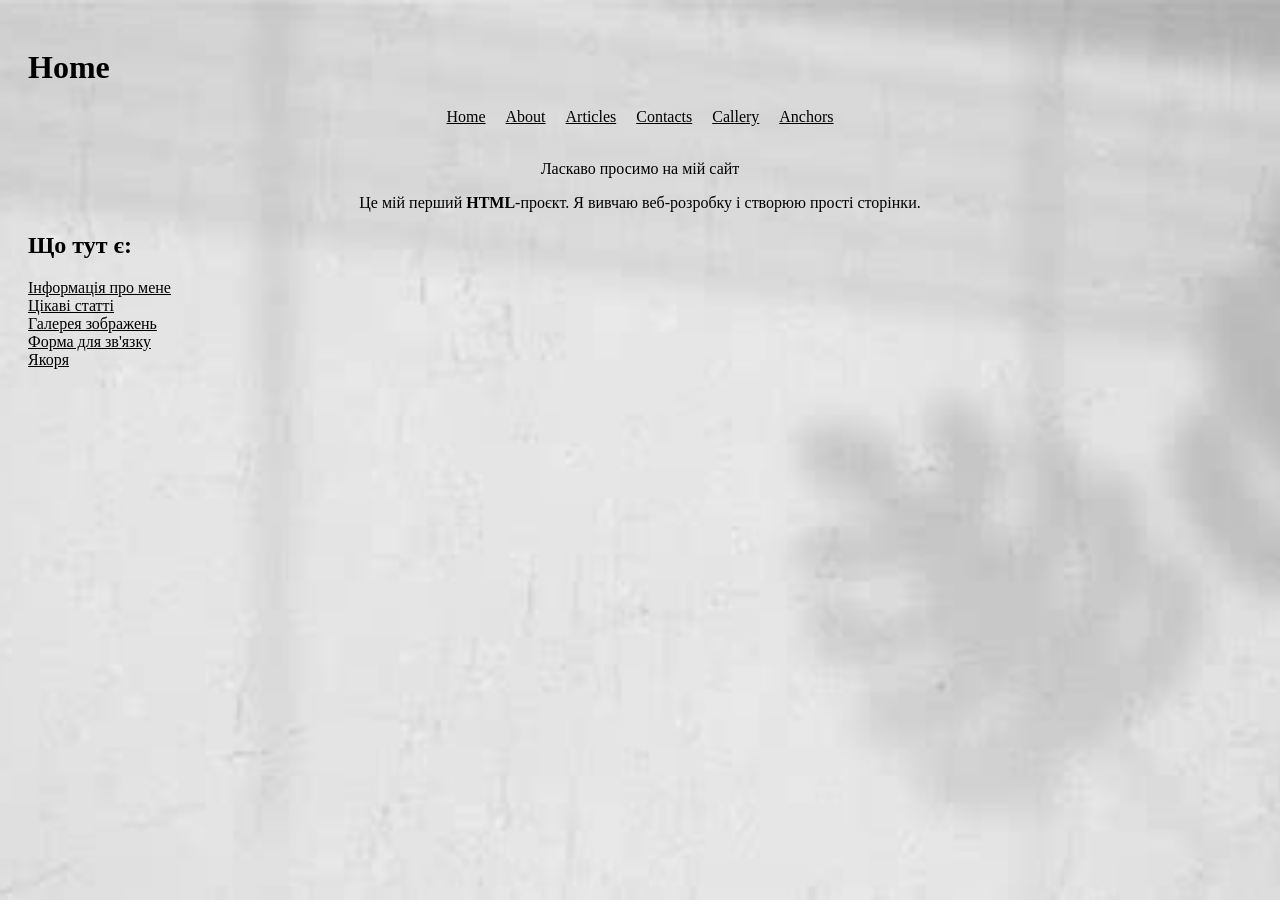
<file: FullStack-home-work-3/index.html>
<!DOCTYPE html>
<html lang="en">

<head>
  <meta charset="UTF-8">
  <meta name="viewport" content="width=device-width, initial-scale=1.0">
  <title>Home</title>

<link rel="stylesheet" href="./style.css">

</head>

<body>
  <h1>Home</h1>
<div class="container">
  <ul>
  <li><a href="./index.html" title="Home">Home</a></li>
  <li><a href="./pages/about.html" title="About">About</a></li>
  <li><a href="./pages/articles.html" title="Articles">Articles</a></li>
  <li><a href="./pages/contacts.html" title="Contacts">Contacts</a></li>
  <li><a href="./pages/gallery.html" title="Callery">Callery</a></li>
  <li><a href="./pages/anchors.html" title="Anchors">Anchors</a></li>
  </ul>
 
  <br>
 
  <p>Ласкаво просимо на мій сайт</p>
  
<p>Це мій перший <strong>HTML</strong>-проєкт. Я вивчаю веб-розробку і створюю прості сторінки.</p>


<h2>Що тут є:</h2>
<ol> 
  <li><a href="file:///E:/Lens/FullStack-home-work-3/pages/about.html">Інформація про мене</a></li>
  <li><a href="file:///E:/Lens/FullStack-home-work-3/pages/articles.html">Цікаві статті</a></li>
  <li><a href="file:///E:/Lens/FullStack-home-work-3/pages/gallery.html">Галерея зображень</a></li>
  <li><a href="file:///E:/Lens/FullStack-home-work-3/pages/contacts.html">Форма для зв'язку</a></li>
  <li><a href="file:///E:/Lens/FullStack-home-work-3/pages/anchors.html">Якоря</a></li>
</ol>
</div>

</body>

</html>
</file>
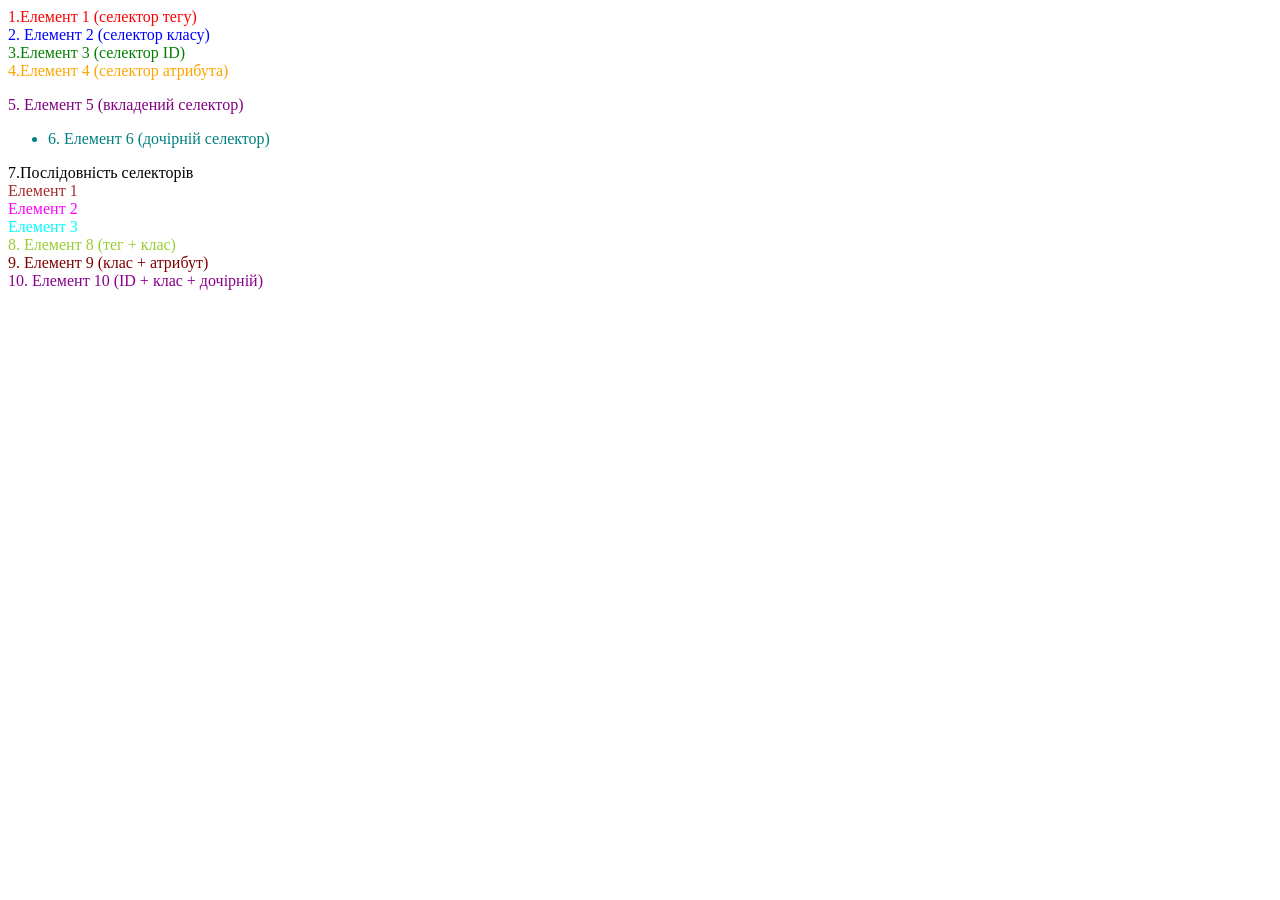
<file: home-work-4/index2.html>
<!DOCTYPE html>
<html lang="uk">
<head>
    <meta charset="UTF-8">
    <title>Селектори CSS</title>
    <link rel="stylesheet" href="./index2.css">
</head>
<body>
<section class="container">
    <!-- 1. Тег -->
    <span>1.Елемент 1 (селектор тегу)</span>

    <!-- 2. Клас -->
    <div class="box-class">2. Елемент 2 (селектор класу)</div>

    <!-- 3. ID -->
    <div id="unique-id">3.Елемент 3 (селектор ID)</div>

    <!-- 4. Атрибут -->
    <div data-type="special">4.Елемент 4 (селектор атрибута)</div>

    <!-- 5. Вкладений (нащадок) -->
    <div class="nested-wrapper">
        <p>5. Елемент 5 (вкладений селектор)</p>
    </div>

    <!-- 6. Дочірній -->
    <ul class="parent-list">
        <li>6. Елемент 6 (дочірній селектор)</li>
    </ul>

    <!-- 7. Послідовність (сусідній) -->
    <div class="trigger">7.Послідовність селекторів</div>
    <div class="follower">Елемент 1</div>
    <div class="element2"> Елемент 2</div>
    <div class="element3"> Елемент 3</div>


    <!-- 8. Комбінація: Тег + Клас -->
    <div class="item highlight">8. Елемент 8 (тег + клас)</div>

    <!-- 9. Комбінація: Клас + Атрибут -->
    <div class="status" data-active="true">9. Елемент 9 (клас + атрибут)</div>

    <!-- 10. Складна комбінація: ID + Клас + Дочірній -->
    <div id="main-nav">
        <div class="link">10. Елемент 10 (ID + клас + дочірній)</div>
    </div>
</section>


</body>
</html>
</file>
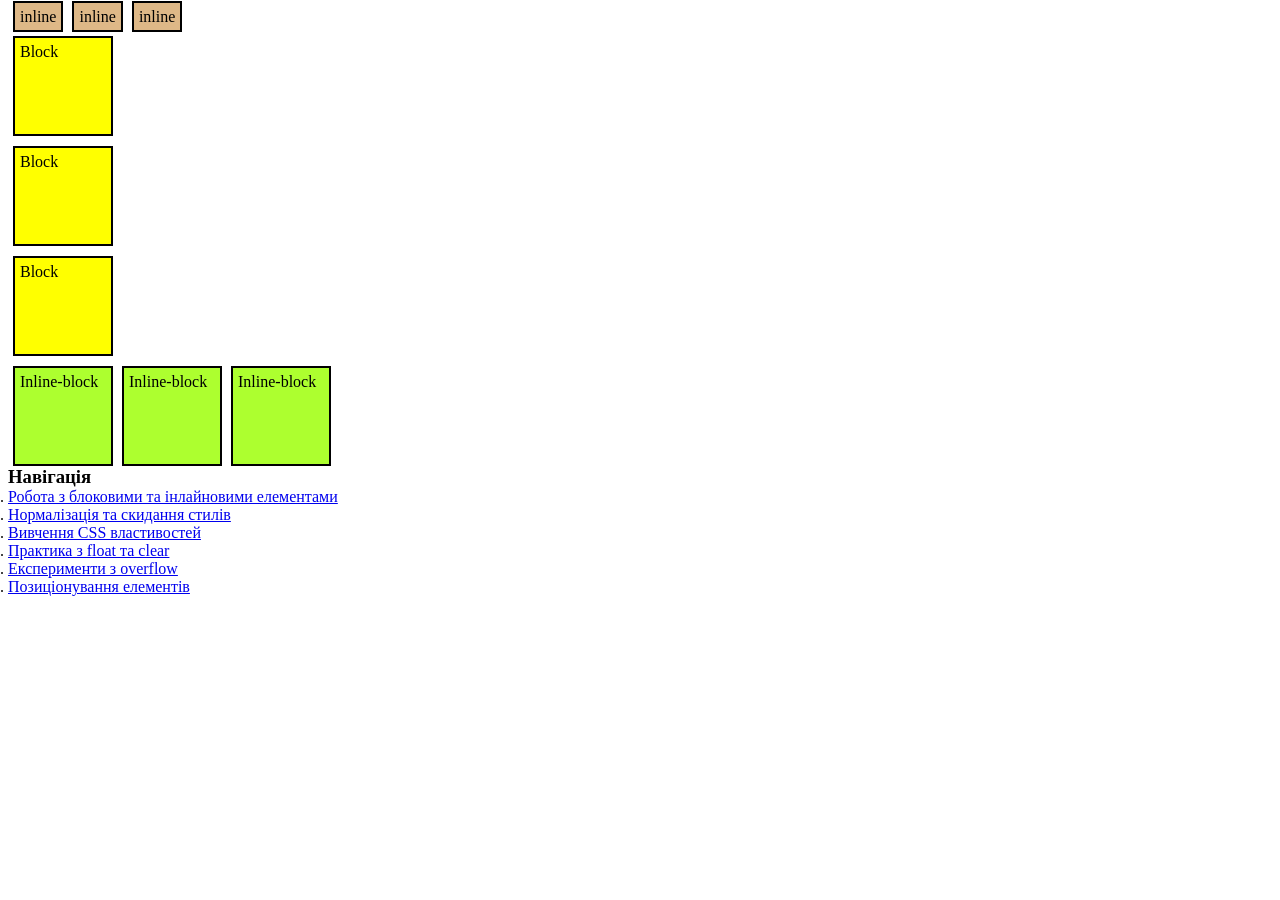
<file: home-work-7/indexH2.html>
<!DOCTYPE html>
<html lang="en">
<head>
    <meta charset="UTF-8">
    <meta name="viewport" content="width=device-width, initial-scale=1.0">
    <title>Document</title>
    <link rel="stylesheet" href="./Styles/stylesH2.css">
</head>
<body>
    
    <div class="Block Block-1">inline</div>
    <div class="Block Block-2">inline</div>
    <div class="Block Block-3">inline</div>
   
    <div class="Block Block-4">Block</div>
    <div class="Block Block-5">Block</div>
    <div class="Block Block-6">Block</div>
   
    <div class="Block Block-7">Inline-block</div>
    <div class="Block Block-8">Inline-block</div>
    <div class="Block Block-9">Inline-block</div>
    
        <h3>Навігація</h3>
        <ol>
            <li><a href="file:///C:/Users/lens2/OneDrive/%D0%A0%D0%B0%D0%B1%D0%BE%D1%87%D0%B8%D0%B9%20%D1%81%D1%82%D0%BE%D0%BB/home-work-7.1/index.html">Робота з блоковими та інлайновими елементами</a></li>
            <li><a href="file:///C:/Users/lens2/OneDrive/%D0%A0%D0%B0%D0%B1%D0%BE%D1%87%D0%B8%D0%B9%20%D1%81%D1%82%D0%BE%D0%BB/home-work-7.1/indexH5.html">Нормалізація та скидання стилів</a></li>
            <li><a href="file:///C:/Users/lens2/OneDrive/%D0%A0%D0%B0%D0%B1%D0%BE%D1%87%D0%B8%D0%B9%20%D1%81%D1%82%D0%BE%D0%BB/home-work-7.1/indexH2.html">Вивчення CSS властивостей</a></li>
            <li><a href="file:///C:/Users/lens2/OneDrive/%D0%A0%D0%B0%D0%B1%D0%BE%D1%87%D0%B8%D0%B9%20%D1%81%D1%82%D0%BE%D0%BB/home-work-7.1/indexH3.html">Практика з float та clear</a></li>
            <li><a href="file:///C:/Users/lens2/OneDrive/%D0%A0%D0%B0%D0%B1%D0%BE%D1%87%D0%B8%D0%B9%20%D1%81%D1%82%D0%BE%D0%BB/home-work-7.1/indexH4.html">Експерименти з overflow</a></li>
            <li><a href="file:///C:/Users/lens2/OneDrive/%D0%A0%D0%B0%D0%B1%D0%BE%D1%87%D0%B8%D0%B9%20%D1%81%D1%82%D0%BE%D0%BB/home-work-7.1/indexH6.html">Позиціонування елементів</a></li>
        </0l>
</body>
</html>
</file>
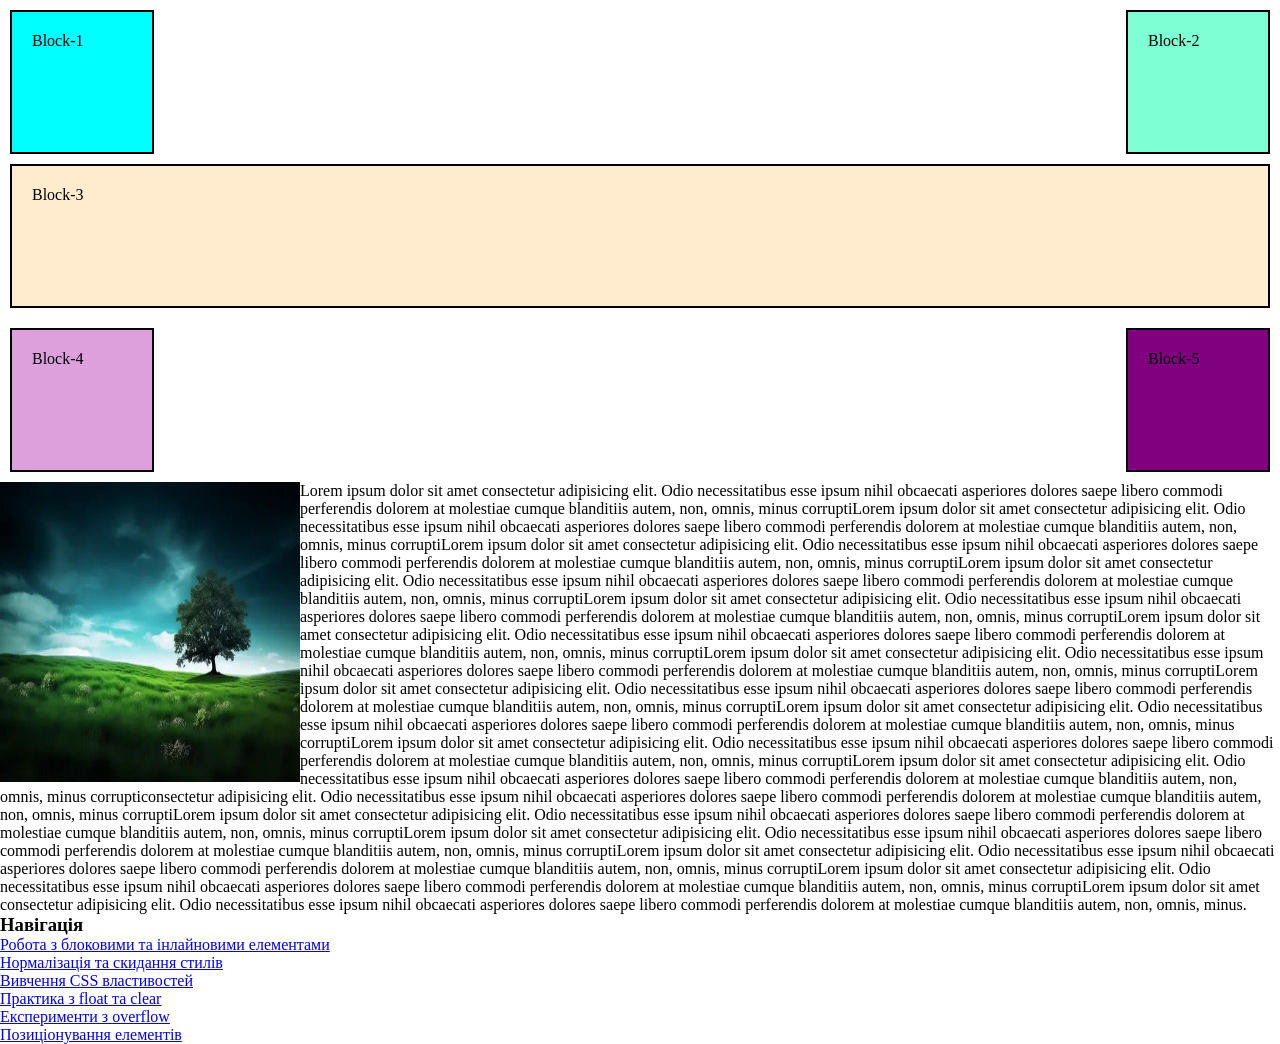
<file: home-work-7/indexH3.html>
<!DOCTYPE html>
<html lang="en">
<head>
    <meta charset="UTF-8">
    <meta name="viewport" content="width=device-width, initial-scale=1.0">
    <title>Document</title>
     <link rel="stylesheet" href="./Styles/stylesH3.css">
</head>
<body>

    <div class="Block Block-1">Block-1</div>
    <div class="Block Block-2">Block-2</div>
    <div class="Block Block-3">Block-3</div>
    <div class="Block Block-4">Block-4</div>
    <div class="Block Block-5">Block-5</div>
    <div class="clearfix"></div>
    <img src="./images/pngtree-landscape-jpg-wallpapers-free-download-image_2573540.jpg">
    <p>Lorem ipsum dolor sit amet consectetur adipisicing elit. Odio necessitatibus esse ipsum nihil obcaecati asperiores dolores saepe libero commodi perferendis dolorem at molestiae cumque blanditiis autem, non, omnis, minus corruptiLorem ipsum dolor sit amet consectetur adipisicing elit. Odio necessitatibus esse ipsum nihil obcaecati asperiores dolores saepe libero commodi perferendis dolorem at molestiae cumque blanditiis autem, non, omnis, minus corruptiLorem ipsum dolor sit amet consectetur adipisicing elit. Odio necessitatibus esse ipsum nihil obcaecati asperiores dolores saepe libero commodi perferendis dolorem at molestiae cumque blanditiis autem, non, omnis, minus corruptiLorem ipsum dolor sit amet consectetur adipisicing elit. Odio necessitatibus esse ipsum nihil obcaecati asperiores dolores saepe libero commodi perferendis dolorem at molestiae cumque blanditiis autem, non, omnis, minus corruptiLorem ipsum dolor sit amet consectetur adipisicing elit. Odio necessitatibus esse ipsum nihil obcaecati asperiores dolores saepe libero commodi perferendis dolorem at molestiae cumque blanditiis autem, non, omnis, minus corruptiLorem ipsum dolor sit amet consectetur adipisicing elit. Odio necessitatibus esse ipsum nihil obcaecati asperiores dolores saepe libero commodi perferendis dolorem at molestiae cumque blanditiis autem, non, omnis, minus corruptiLorem ipsum dolor sit amet consectetur adipisicing elit. Odio necessitatibus esse ipsum nihil obcaecati asperiores dolores saepe libero commodi perferendis dolorem at molestiae cumque blanditiis autem, non, omnis, minus corruptiLorem ipsum dolor sit amet consectetur adipisicing elit. Odio necessitatibus esse ipsum nihil obcaecati asperiores dolores saepe libero commodi perferendis dolorem at molestiae cumque blanditiis autem, non, omnis, minus corruptiLorem ipsum dolor sit amet consectetur adipisicing elit. Odio necessitatibus esse ipsum nihil obcaecati asperiores dolores saepe libero commodi perferendis dolorem at molestiae cumque blanditiis autem, non, omnis, minus corruptiLorem ipsum dolor sit amet consectetur adipisicing elit. Odio necessitatibus esse ipsum nihil obcaecati asperiores dolores saepe libero commodi perferendis dolorem at molestiae cumque blanditiis autem, non, omnis, minus corruptiLorem ipsum dolor sit amet consectetur adipisicing elit. Odio necessitatibus esse ipsum nihil obcaecati asperiores dolores saepe libero commodi perferendis dolorem at molestiae cumque blanditiis autem, non, omnis, minus corrupticonsectetur adipisicing elit. Odio necessitatibus esse ipsum nihil obcaecati asperiores dolores saepe libero commodi perferendis dolorem at molestiae cumque blanditiis autem, non, omnis, minus corruptiLorem ipsum dolor sit amet consectetur adipisicing elit. Odio necessitatibus esse ipsum nihil obcaecati asperiores dolores saepe libero commodi perferendis dolorem at molestiae cumque blanditiis autem, non, omnis, minus corruptiLorem ipsum dolor sit amet consectetur adipisicing elit. Odio necessitatibus esse ipsum nihil obcaecati asperiores dolores saepe libero commodi perferendis dolorem at molestiae cumque blanditiis autem, non, omnis, minus corruptiLorem ipsum dolor sit amet consectetur adipisicing elit. Odio necessitatibus esse ipsum nihil obcaecati asperiores dolores saepe libero commodi perferendis dolorem at molestiae cumque blanditiis autem, non, omnis, minus corruptiLorem ipsum dolor sit amet consectetur adipisicing elit. Odio necessitatibus esse ipsum nihil obcaecati asperiores dolores saepe libero commodi perferendis dolorem at molestiae cumque blanditiis autem, non, omnis, minus corruptiLorem ipsum dolor sit amet consectetur adipisicing elit. Odio necessitatibus esse ipsum nihil obcaecati asperiores dolores saepe libero commodi perferendis dolorem at molestiae cumque blanditiis autem, non, omnis, minus.</p>

    <h3>Навігація</h3>
        <ol>
            <li><a href="file:///C:/Users/lens2/OneDrive/%D0%A0%D0%B0%D0%B1%D0%BE%D1%87%D0%B8%D0%B9%20%D1%81%D1%82%D0%BE%D0%BB/home-work-7.1/index.html">Робота з блоковими та інлайновими елементами</a></li>
            <li><a href="file:///C:/Users/lens2/OneDrive/%D0%A0%D0%B0%D0%B1%D0%BE%D1%87%D0%B8%D0%B9%20%D1%81%D1%82%D0%BE%D0%BB/home-work-7.1/indexH5.html">Нормалізація та скидання стилів</a></li>
            <li><a href="file:///C:/Users/lens2/OneDrive/%D0%A0%D0%B0%D0%B1%D0%BE%D1%87%D0%B8%D0%B9%20%D1%81%D1%82%D0%BE%D0%BB/home-work-7.1/indexH2.html">Вивчення CSS властивостей</a></li>
            <li><a href="file:///C:/Users/lens2/OneDrive/%D0%A0%D0%B0%D0%B1%D0%BE%D1%87%D0%B8%D0%B9%20%D1%81%D1%82%D0%BE%D0%BB/home-work-7.1/indexH3.html">Практика з float та clear</a></li>
            <li><a href="file:///C:/Users/lens2/OneDrive/%D0%A0%D0%B0%D0%B1%D0%BE%D1%87%D0%B8%D0%B9%20%D1%81%D1%82%D0%BE%D0%BB/home-work-7.1/indexH4.html">Експерименти з overflow</a></li>
            <li><a href="file:///C:/Users/lens2/OneDrive/%D0%A0%D0%B0%D0%B1%D0%BE%D1%87%D0%B8%D0%B9%20%D1%81%D1%82%D0%BE%D0%BB/home-work-7.1/indexH6.html">Позиціонування елементів</a></li>
        </0l>
</body>
</html>
</file>
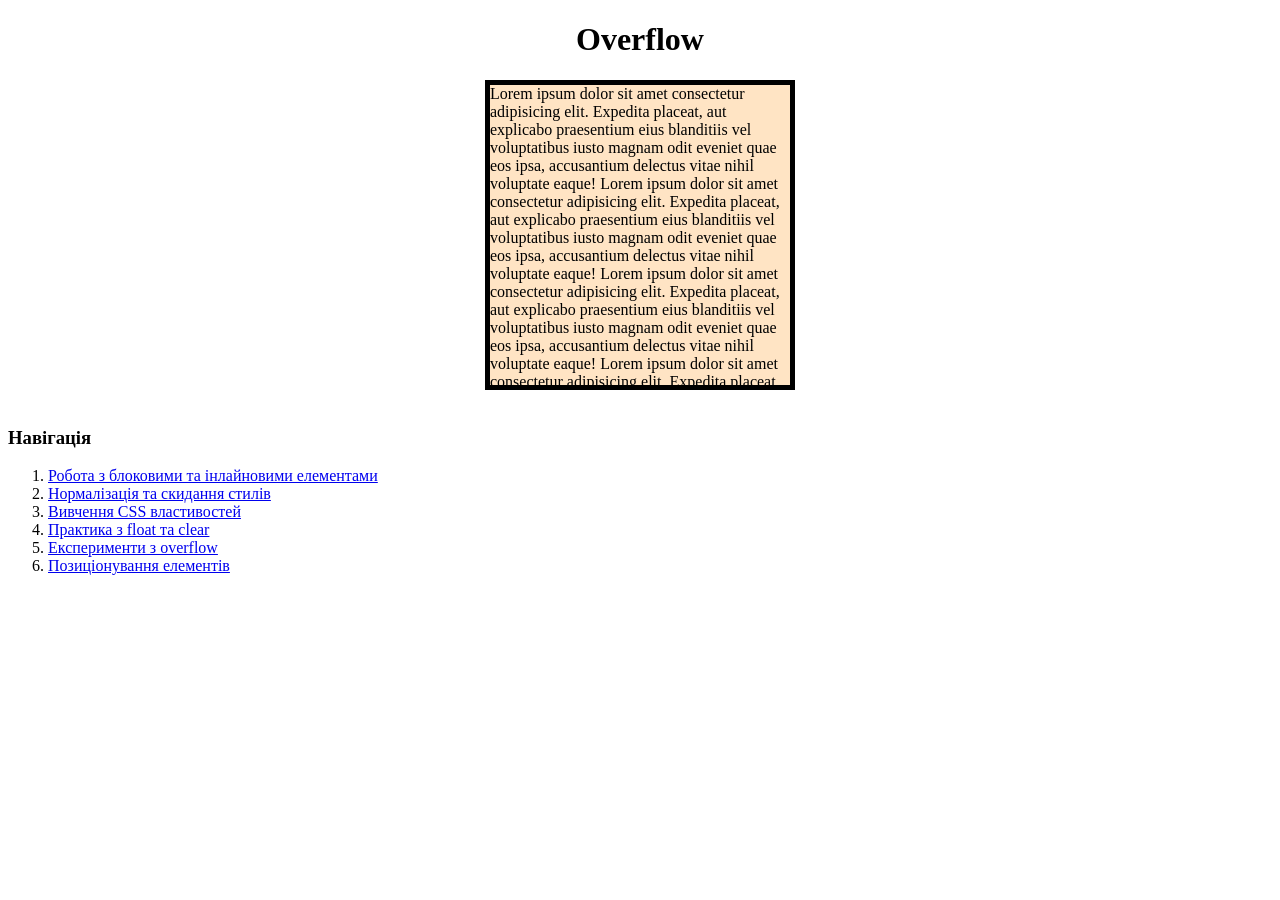
<file: home-work-7/indexH4.html>
<!DOCTYPE html>
<html lang="en">
<head>
    <meta charset="UTF-8">
    <meta name="viewport" content="width=device-width, initial-scale=1.0">
    <title>Home-work</title>
    <link rel="stylesheet" href="./Styles/stylesH4.css">
</head>
<body>
<h1>Overflow</h1>
     <div class="text">Lorem ipsum dolor sit amet consectetur adipisicing elit. Expedita placeat, aut explicabo praesentium eius blanditiis vel voluptatibus iusto magnam odit eveniet quae eos ipsa, accusantium delectus vitae nihil voluptate eaque!
    Lorem ipsum dolor sit amet consectetur adipisicing elit. Expedita placeat, aut explicabo praesentium eius blanditiis vel voluptatibus iusto magnam odit eveniet quae eos ipsa, accusantium delectus vitae nihil voluptate eaque!
    Lorem ipsum dolor sit amet consectetur adipisicing elit. Expedita placeat, aut explicabo praesentium eius blanditiis vel voluptatibus iusto magnam odit eveniet quae eos ipsa, accusantium delectus vitae nihil voluptate eaque!
    Lorem ipsum dolor sit amet consectetur adipisicing elit. Expedita placeat, aut explicabo praesentium eius blanditiis vel voluptatibus iusto magnam odit eveniet quae eos ipsa, accusantium delectus vitae nihil voluptate eaque!
    Lorem ipsum dolor sit amet consectetur adipisicing elit. Expedita placeat, aut explicabo praesentium eius blanditiis vel voluptatibus iusto magnam odit eveniet quae eos ipsa, accusantium delectus vitae nihil voluptate eaque!
    Lorem ipsum dolor sit amet consectetur adipisicing elit. Expedita placeat, aut explicabo praesentium eius blanditiis vel voluptatibus iusto magnam odit eveniet quae eos ipsa, accusantium delectus vitae nihil voluptate eaque!Lorem ipsum dolor sit amet consectetur adipisicing elit. Expedita placeat, aut explicabo praesentium eius blanditiis vel voluptatibus iusto magnam odit eveniet quae eos ipsa, accusantium delectus vitae nihil voluptate eaque!
    Lorem ipsum dolor sit amet consectetur adipisicing elit. Expedita placeat, aut explicabo praesentium eius blanditiis vel voluptatibus iusto magnam odit eveniet quae eos ipsa, accusantium delectus vitae nihil voluptate eaque!
    Lorem ipsum dolor sit amet consectetur adipisicing elit. Expedita placeat, aut explicabo praesentium eius blanditiis vel voluptatibus iusto magnam odit eveniet quae eos ipsa, accusantium delectus vitae nihil voluptate eaque!
        </div>
        <br>

      <h3>Навігація</h3>
        <ol>
            <li><a href="file:///C:/Users/lens2/OneDrive/%D0%A0%D0%B0%D0%B1%D0%BE%D1%87%D0%B8%D0%B9%20%D1%81%D1%82%D0%BE%D0%BB/home-work-7.1/index.html">Робота з блоковими та інлайновими елементами</a></li>
            <li><a href="file:///C:/Users/lens2/OneDrive/%D0%A0%D0%B0%D0%B1%D0%BE%D1%87%D0%B8%D0%B9%20%D1%81%D1%82%D0%BE%D0%BB/home-work-7.1/indexH5.html">Нормалізація та скидання стилів</a></li>
            <li><a href="file:///C:/Users/lens2/OneDrive/%D0%A0%D0%B0%D0%B1%D0%BE%D1%87%D0%B8%D0%B9%20%D1%81%D1%82%D0%BE%D0%BB/home-work-7.1/indexH2.html">Вивчення CSS властивостей</a></li>
            <li><a href="file:///C:/Users/lens2/OneDrive/%D0%A0%D0%B0%D0%B1%D0%BE%D1%87%D0%B8%D0%B9%20%D1%81%D1%82%D0%BE%D0%BB/home-work-7.1/indexH3.html">Практика з float та clear</a></li>
            <li><a href="file:///C:/Users/lens2/OneDrive/%D0%A0%D0%B0%D0%B1%D0%BE%D1%87%D0%B8%D0%B9%20%D1%81%D1%82%D0%BE%D0%BB/home-work-7.1/indexH4.html">Експерименти з overflow</a></li>
            <li><a href="file:///C:/Users/lens2/OneDrive/%D0%A0%D0%B0%D0%B1%D0%BE%D1%87%D0%B8%D0%B9%20%D1%81%D1%82%D0%BE%D0%BB/home-work-7.1/indexH6.html">Позиціонування елементів</a></li>
        </0l>  
        
        
     
</body>
</html>
</file>
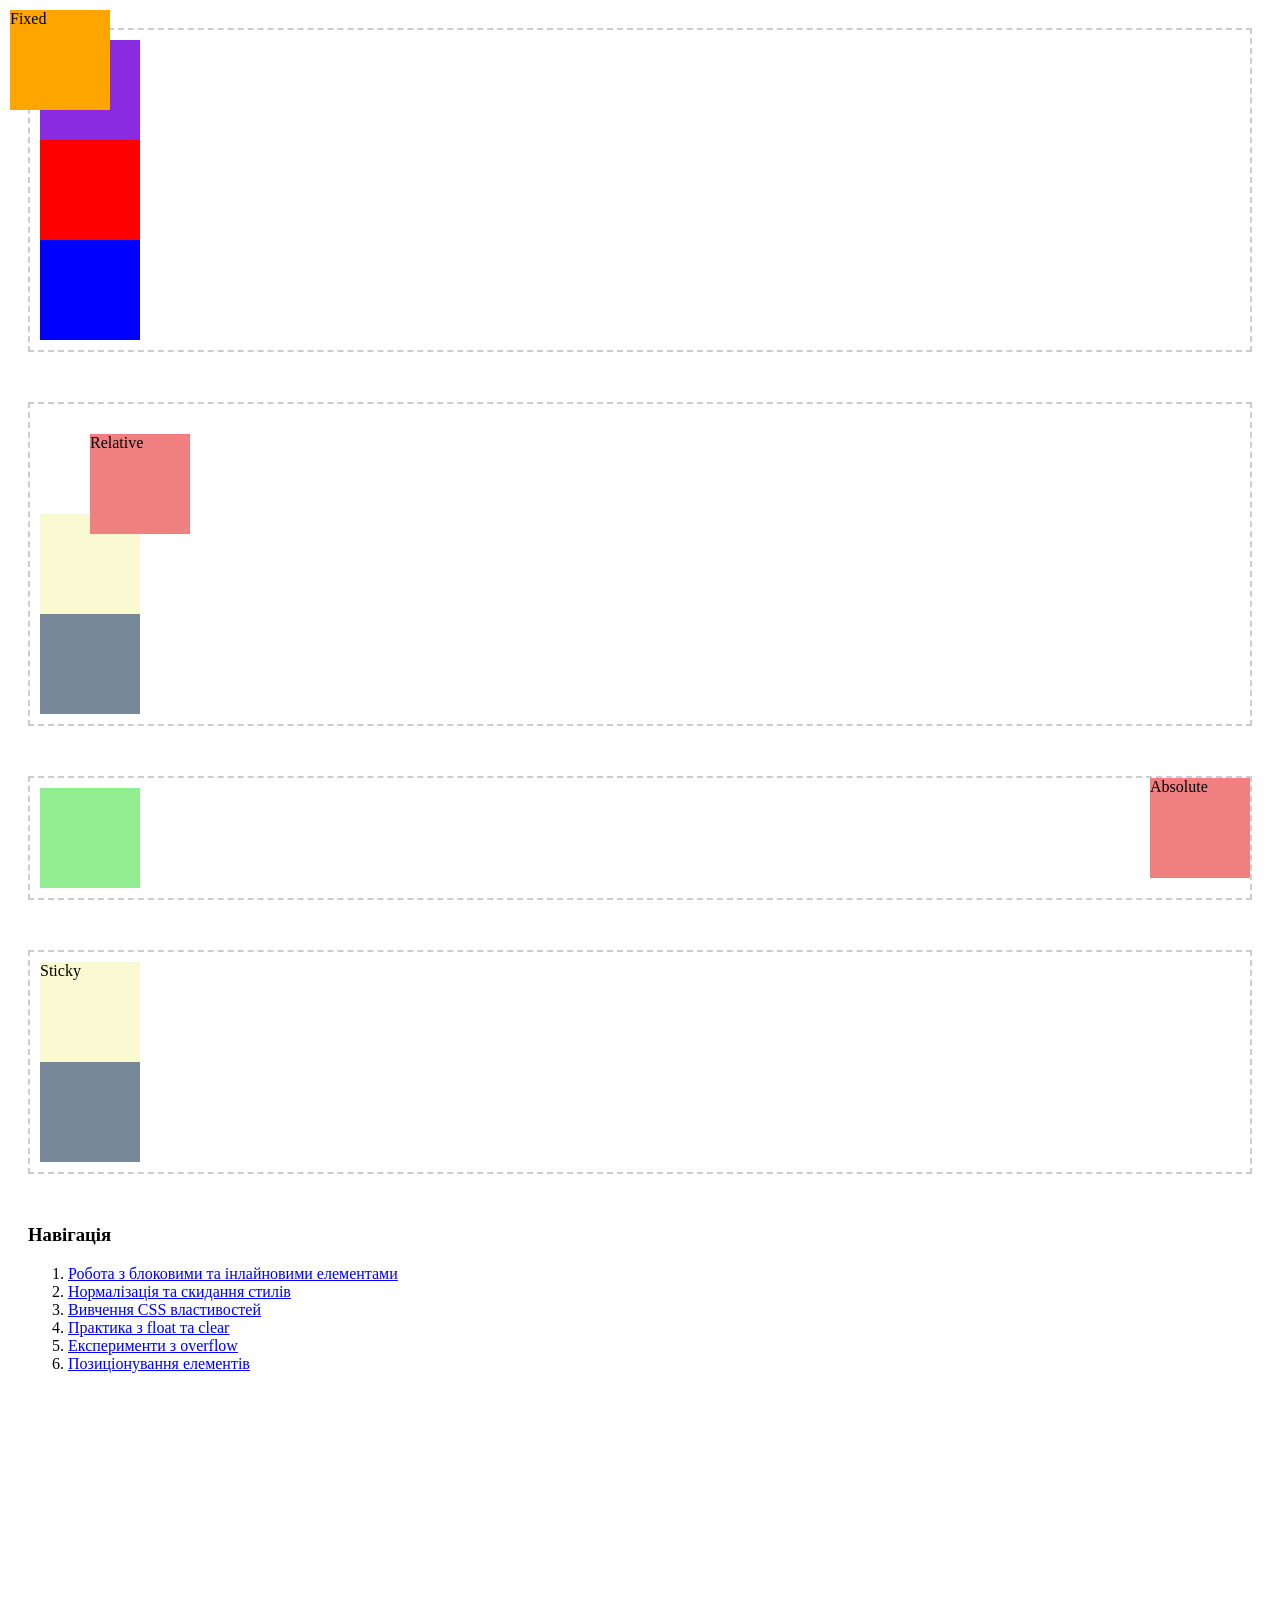
<file: home-work-7/indexH6.html>
<!DOCTYPE html>
<html lang="en">
<head>
    <meta charset="UTF-8">
    <meta name="viewport" content="width=device-width, initial-scale=1.0">
    <title>Document</title>
    <link rel="stylesheet" href="./Styles/stylesH6.css">
<body>
  <div class="conteiner">
    <div class="Static-1">Static</div>
    <div class="Static-2"></div>
    <div class="Static-3"></div>
  </div>
  <div class="conteiner">
    <div class="Relativ-1">Relative</div>
    <div class="Relativ-2"></div>
    <div class="Relativ-3"></div>
  </div>
  <div class="conteiner">
    <div class="Absolute-1">Absolute</div>
    <div class="Absolute-2"></div>
   
  </div>
    <div class="Fixed-1">Fixed</div>
  </div>
  <div class="conteiner">
    <div class="Sticky-1">Sticky</div>
    <div class="Sticky-2"></div>
  
  </div>

  <h3>Навігація</h3>
        <ol>
            <li><a href="file:///C:/Users/lens2/OneDrive/%D0%A0%D0%B0%D0%B1%D0%BE%D1%87%D0%B8%D0%B9%20%D1%81%D1%82%D0%BE%D0%BB/home-work-7.1/index.html">Робота з блоковими та інлайновими елементами</a></li>
            <li><a href="file:///C:/Users/lens2/OneDrive/%D0%A0%D0%B0%D0%B1%D0%BE%D1%87%D0%B8%D0%B9%20%D1%81%D1%82%D0%BE%D0%BB/home-work-7.1/indexH5.html">Нормалізація та скидання стилів</a></li>
            <li><a href="file:///C:/Users/lens2/OneDrive/%D0%A0%D0%B0%D0%B1%D0%BE%D1%87%D0%B8%D0%B9%20%D1%81%D1%82%D0%BE%D0%BB/home-work-7.1/indexH2.html">Вивчення CSS властивостей</a></li>
            <li><a href="file:///C:/Users/lens2/OneDrive/%D0%A0%D0%B0%D0%B1%D0%BE%D1%87%D0%B8%D0%B9%20%D1%81%D1%82%D0%BE%D0%BB/home-work-7.1/indexH3.html">Практика з float та clear</a></li>
            <li><a href="file:///C:/Users/lens2/OneDrive/%D0%A0%D0%B0%D0%B1%D0%BE%D1%87%D0%B8%D0%B9%20%D1%81%D1%82%D0%BE%D0%BB/home-work-7.1/indexH4.html">Експерименти з overflow</a></li>
            <li><a href="file:///C:/Users/lens2/OneDrive/%D0%A0%D0%B0%D0%B1%D0%BE%D1%87%D0%B8%D0%B9%20%D1%81%D1%82%D0%BE%D0%BB/home-work-7.1/indexH6.html">Позиціонування елементів</a></li>
        </0l>

</body>
</html>
</file>
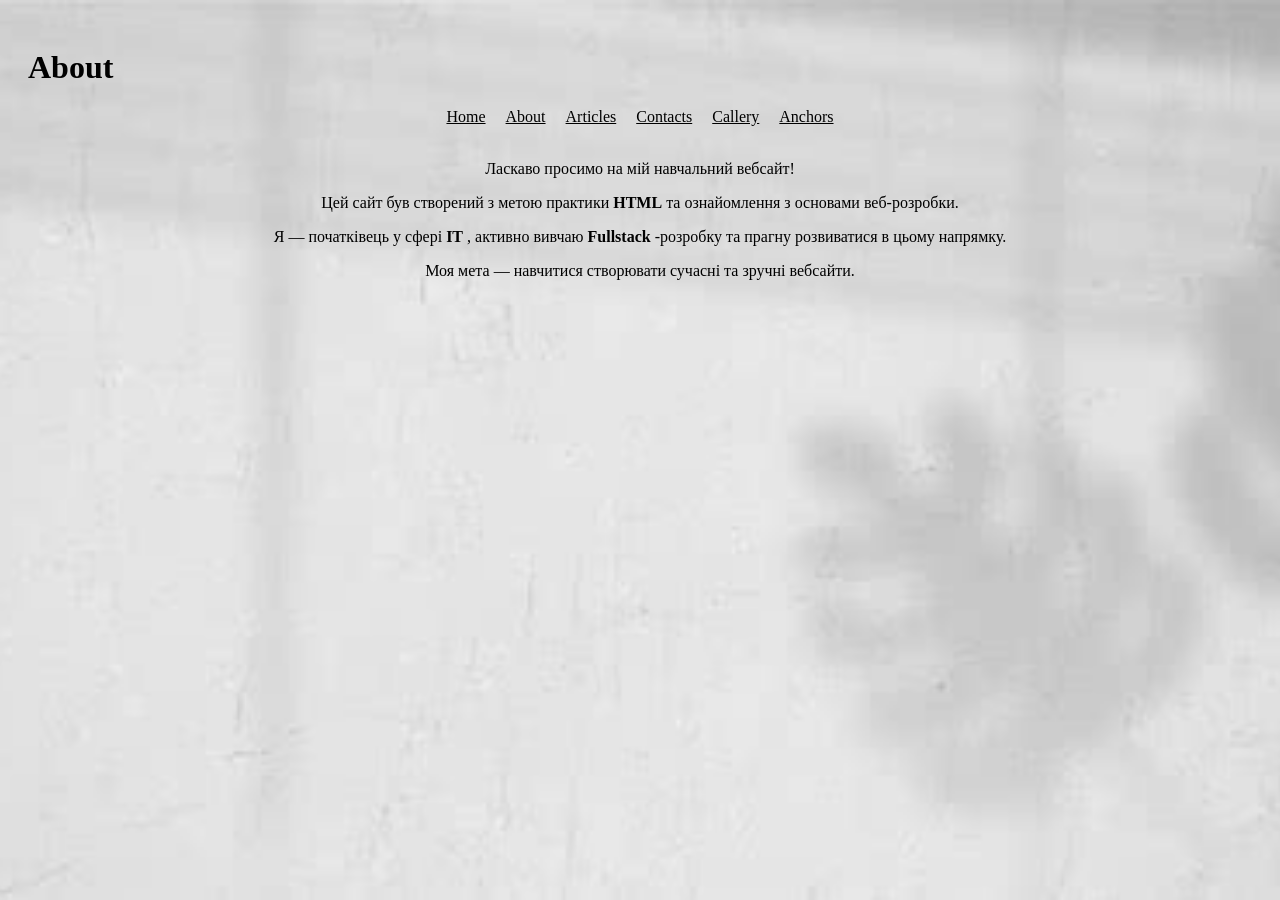
<file: FullStack-home-work-3/pages/about.html>
<!DOCTYPE html>
<html lang="en">
<head>
    <meta charset="UTF-8">
    <meta name="viewport" content="width=device-width, initial-scale=1.0">
    <title>about</title>
    <link rel="stylesheet" href="../style.css">
</head>
<body>
     <h1>About</h1>
    <ul>
    <li><a href="../index.html" title="Home">Home</a></li>
  <li><a href="../pages/about.html" title="About">About</a></li>
  <li><a href="../pages/articles.html" title="Articles">Articles</a></li>
  <li><a href="../pages/contacts.html" title="Contacts">Contacts</a></li>
  <li><a href="../pages/gallery.html" title="Callery">Callery</a></li>
  <li><a href="../pages/anchors.html" title="Anchors">Anchors</a></li>
  </ul>  
  <br>

  
       
  

<p>Ласкаво просимо на мій навчальний вебсайт!</p>

<p>Цей сайт був створений з метою практики <strong>HTML</strong> та ознайомлення з основами веб-розробки.</p>

<p>Я — початківець у сфері <strong>IT</strong> , активно вивчаю <strong>Fullstack</strong> -розробку та прагну розвиватися в цьому напрямку.</p>

<p>Моя мета — навчитися створювати сучасні та зручні вебсайти.</p>
  
     </body>

</html>
</file>
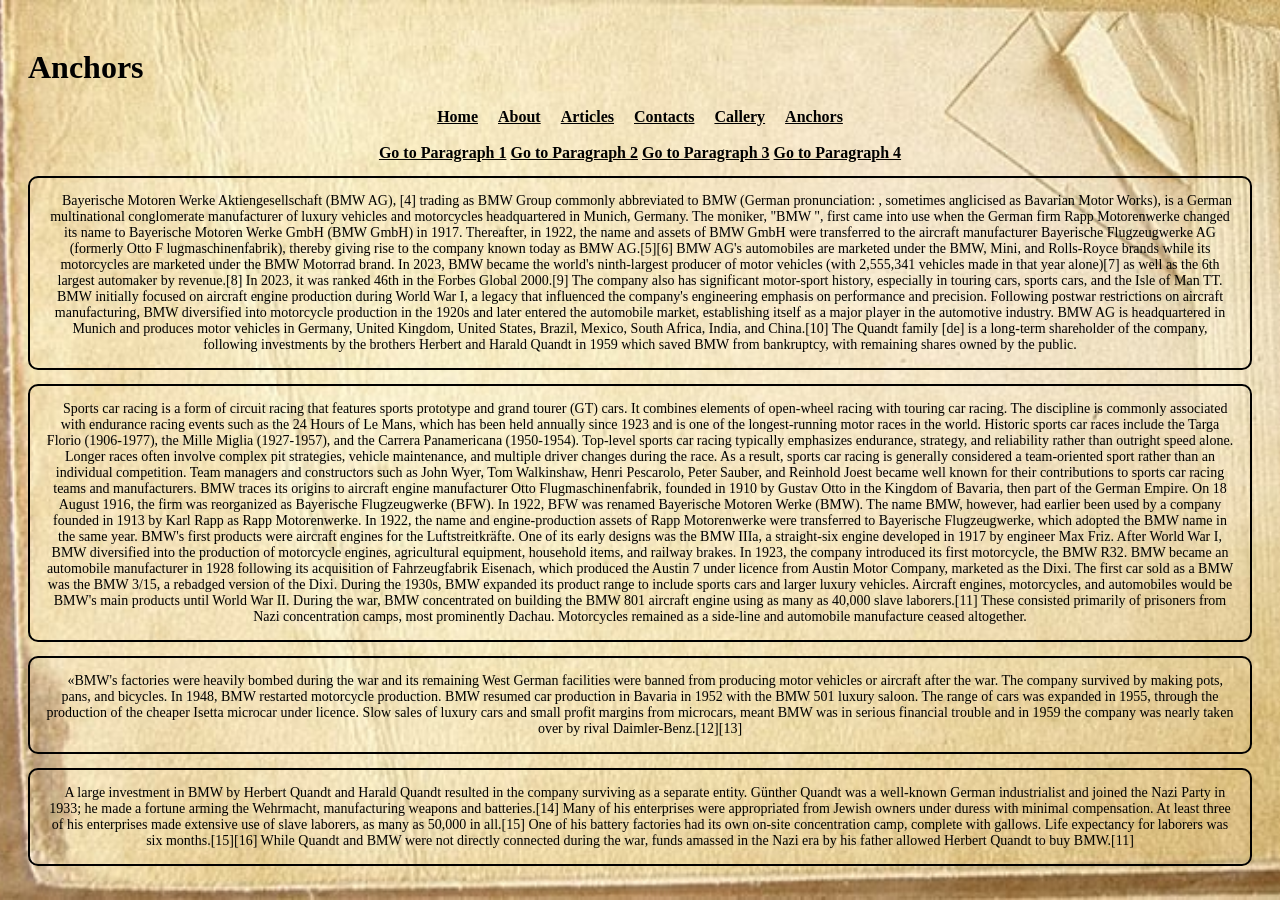
<file: FullStack-home-work-3/pages/anchors.html>
<!DOCTYPE html>
<html lang="en">
<head>
    <meta charset="UTF-8">
    <meta name="viewport" content="width=device-width, initial-scale=1.0">
    <title>Document</title>
    <link rel="stylesheet" href="../style.css">
    <link rel="stylesheet" href="../anchors.css">
</head>
<body>

    <h1>Anchors</h1>

  <ul>
    <li><a href="../index.html" title="Home">Home</a></li>
  <li><a href="../pages/about.html" title="About">About</a></li>
  <li><a href="../pages/articles.html" title="Articles">Articles</a></li>
  <li><a href="../pages/contacts.html" title="Contacts">Contacts</a></li>
  <li><a href="../pages/gallery.html" title="Callery">Callery</a></li>
  <li><a href="../pages/anchors.html" title="Anchors">Anchors</a></li>
  </ul>  
  
  <br>

  
   <div style="text-align: center;">
  <a href="#par1">Go to Paragraph 1</a>
  <a href="#par2">Go to Paragraph 2</a>
  <a href="#par3">Go to Paragraph 3</a>
  <a href="#par4">Go to Paragraph 4</a>
  </div>

  <p id="par1">
   &nbsp;&nbsp;&nbsp;<wbr> Bayerische Motoren Werke Aktiengesellschaft (BMW AG),
   [4] trading as BMW Group commonly abbreviated to BMW (German pronunciation: 
   , sometimes anglicised as Bavarian Motor Works), is a German multinational 
   conglomerate manufacturer of luxury vehicles and motorcycles headquartered in Munich, Germany.
    The moniker, "BMW ", first came into use when the German firm Rapp Motorenwerke changed its name 
    to Bayerische Motoren Werke GmbH (BMW GmbH) in 1917. Thereafter, in 1922, the name and assets of 
    BMW GmbH were transferred to the aircraft manufacturer Bayerische Flugzeugwerke AG (formerly Otto F
   lugmaschinenfabrik), thereby giving rise to the company known today as BMW AG.[5][6]

BMW AG's automobiles are marketed under the BMW, Mini, and Rolls-Royce brands while its motorcycles 
are marketed under the BMW Motorrad brand. In 2023, BMW became the world's ninth-largest producer of 
motor vehicles (with 2,555,341 vehicles made in that year alone)[7] as well as the 6th largest automaker
 by revenue.[8] In 2023, it was ranked 46th in the Forbes Global 2000.[9] The company also has significant 
 motor-sport history, especially in touring cars, sports cars, and the Isle of Man TT. BMW initially focused 
 on aircraft engine production during World War I, a legacy that influenced the company's engineering emphasis 
 on performance and precision. Following postwar restrictions on aircraft manufacturing, BMW diversified into 
 motorcycle production in the 1920s and later entered the automobile market, establishing itself as a major 
 
player in the automotive industry.

BMW AG is headquartered in Munich and produces motor vehicles in Germany, United Kingdom, United States, 

Brazil, Mexico, South Africa, India, and China.[10] The Quandt family [de] is a long-term shareholder of 
the company, following investments by the brothers Herbert and Harald Quandt in 1959 which saved BMW from 
bankruptcy, with remaining shares owned by the public.
</p>
    
<p id="par2">
    &nbsp;&nbsp;&nbsp;Sports car racing is a form of circuit racing that features sports prototype and grand tourer (GT) cars. It combines elements of open-wheel racing with touring car racing. The discipline is commonly associated with endurance racing events such as the 24 Hours of Le Mans, which has been held annually since 1923 and is one of the longest-running motor races in the world.

Historic sports car races include the Targa Florio (1906-1977), the Mille Miglia (1927-1957), and the Carrera Panamericana (1950-1954).

Top-level sports car racing typically emphasizes endurance, strategy, and reliability rather than outright speed alone. Longer races often involve complex pit strategies, vehicle maintenance, and multiple driver changes during the race. As a result, sports car racing is generally considered a team-oriented sport rather than an individual competition.

Team managers and constructors such as John Wyer, Tom Walkinshaw, Henri Pescarolo, Peter Sauber, and Reinhold Joest became well known for their contributions to sports car racing teams and manufacturers.

BMW traces its origins to aircraft engine manufacturer Otto Flugmaschinenfabrik, founded in 1910 by Gustav Otto in the Kingdom of Bavaria, then part of the German Empire. On 18 August 1916, the firm was reorganized as Bayerische Flugzeugwerke (BFW). In 1922, BFW was renamed Bayerische Motoren Werke (BMW).

The name BMW, however, had earlier been used by a company founded in 1913 by Karl Rapp as Rapp Motorenwerke. In 1922, the name and engine-production assets of Rapp Motorenwerke were transferred to Bayerische Flugzeugwerke, which adopted the BMW name in the same year.

BMW's first products were aircraft engines for the Luftstreitkräfte. One of its early designs was the BMW IIIa, a straight-six engine developed in 1917 by engineer Max Friz. After World War I, BMW diversified into the production of motorcycle engines, agricultural equipment, household items, and railway brakes. In 1923, the company introduced its first motorcycle, the BMW R32.

BMW became an automobile manufacturer in 1928 following its acquisition of Fahrzeugfabrik Eisenach, which produced the Austin 7 under licence from Austin Motor Company, marketed as the Dixi. The first car sold as a BMW was the BMW 3/15, a rebadged version of the Dixi. During the 1930s, BMW expanded its product range to include sports cars and larger luxury vehicles.

Aircraft engines, motorcycles, and automobiles would be BMW's main products until World War II. During the war, BMW concentrated on building the BMW 801 aircraft engine using as many as 40,000 slave laborers.[11] These consisted primarily of prisoners from Nazi concentration camps, most prominently Dachau. Motorcycles remained as a side-line and automobile manufacture ceased altogether.
</p>


<p id="par3">
    &nbsp;&nbsp;&nbsp;&laquo;BMW's factories were heavily bombed during the war and its remaining West German facilities were banned from producing motor vehicles or aircraft after the war. The company survived by making pots, pans, and bicycles. In 1948, BMW restarted motorcycle production. BMW resumed car production in Bavaria in 1952 with the BMW 501 luxury saloon. The range of cars was expanded in 1955, through the production of the cheaper Isetta microcar under licence. Slow sales of luxury cars and small profit margins from microcars, meant BMW was in serious financial trouble and in 1959 the company was nearly taken over by rival Daimler-Benz.[12][13]
</p>

<p id="par4">
    &nbsp;&nbsp;&nbsp;A large investment in BMW by Herbert Quandt and Harald Quandt resulted in the company surviving as a separate entity. Günther Quandt was a well-known German industrialist and joined the Nazi Party in 1933; he made a fortune arming the Wehrmacht, manufacturing weapons and batteries.[14] Many of his enterprises were appropriated from Jewish owners under duress with minimal compensation. At least three of his enterprises made extensive use of slave laborers, as many as 50,000 in all.[15] One of his battery factories had its own on-site concentration camp, complete with gallows. Life expectancy for laborers was six months.[15][16] While Quandt and BMW were not directly connected during the war, funds amassed in the Nazi era by his father allowed Herbert Quandt to buy BMW.[11]
  </p>
    
</body>
</html>
</file>
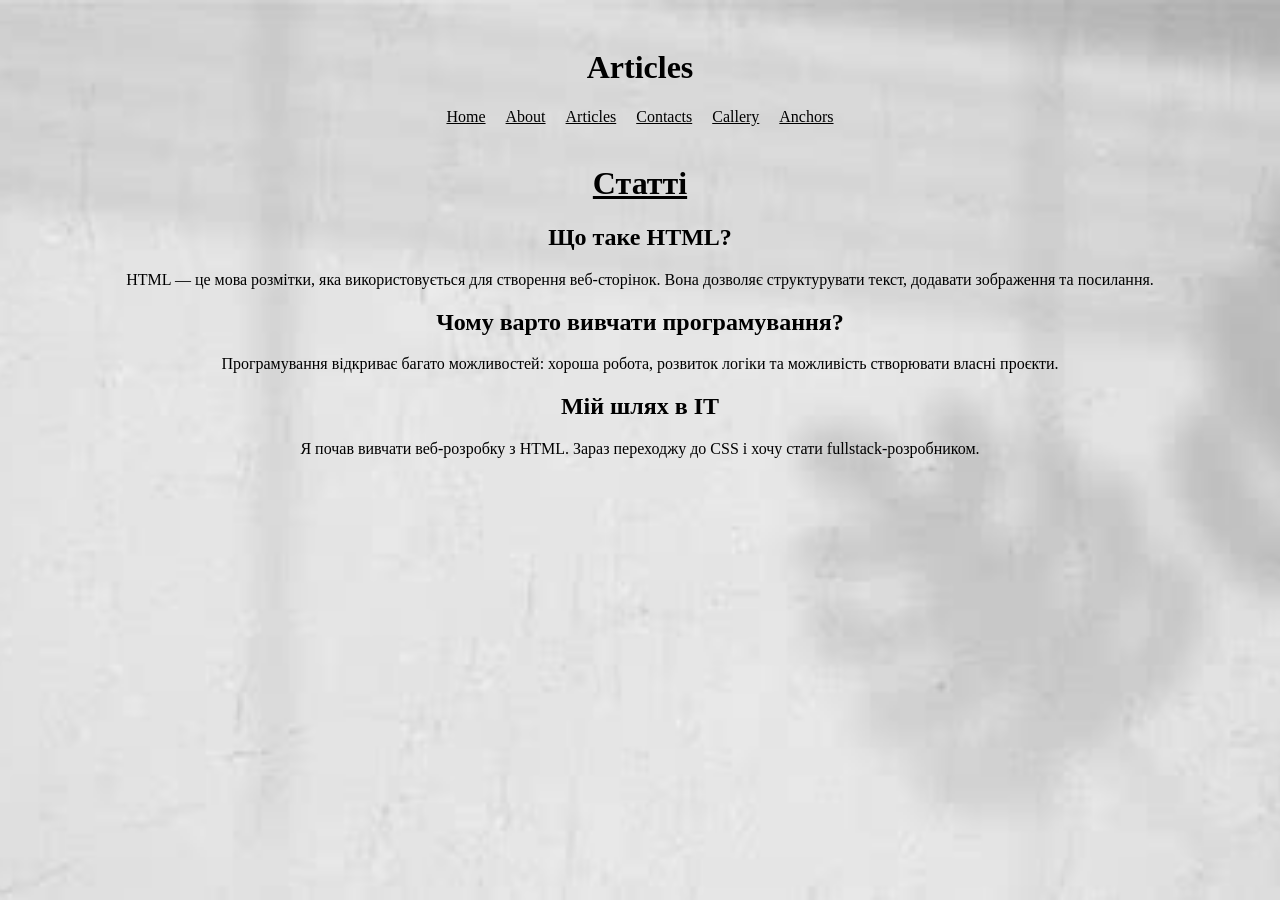
<file: FullStack-home-work-3/pages/articles.html>
<!DOCTYPE html>
<html lang="en">
<head>
    <meta charset="UTF-8">
    <meta name="viewport" content="width=device-width, initial-scale=1.0">
    <title>articles</title>
    <link rel="stylesheet" href="../style.css">
    <link rel="stylesheet" href="../articles.css">
</head>
<body>

  <h1>Articles</h1>

    <ul>
    <li><a href="../index.html" title="Home">Home</a></li>
  <li><a href="../pages/about.html" title="About">About</a></li>
  <li><a href="../pages/articles.html" title="Articles">Articles</a></li>
  <li><a href="../pages/contacts.html" title="Contacts">Contacts</a></li>
  <li><a href="../pages/gallery.html" title="Callery">Callery</a></li>
  <li><a href="../pages/anchors.html" title="Anchors">Anchors</a></li>
  </ul>  

  <br>

  <h1><u>Статті</u></h1>

<article>
  <h2>Що таке HTML?</h2>
  <p>HTML — це мова розмітки, яка використовується для створення веб-сторінок. Вона дозволяє структурувати текст, додавати зображення та посилання.</p>
</article>

<article>
  <h2>Чому варто вивчати програмування?</h2>
  <p>Програмування відкриває багато можливостей: хороша робота, розвиток логіки та можливість створювати власні проєкти.</p>
</article>

<article>
  <h2>Мій шлях в IT</h2>
  <p>Я почав вивчати веб-розробку з HTML. Зараз  переходжу до CSS і хочу стати fullstack-розробником.</p>
</article>
    
</body>
</html>
</file>
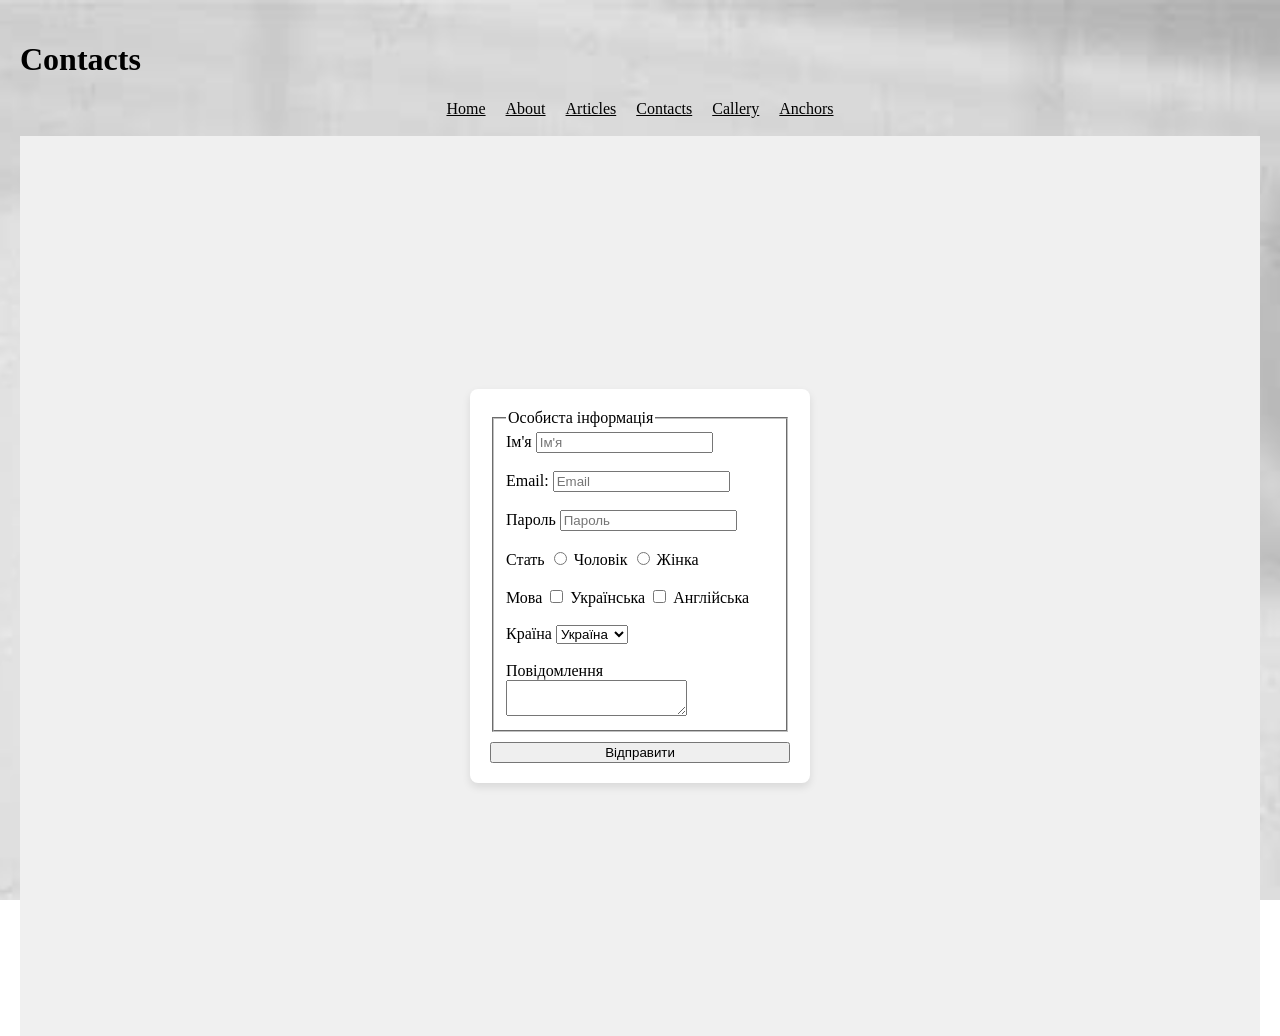
<file: FullStack-home-work-3/pages/contacts.html>
<!DOCTYPE html>
<html lang="en">
<head>
    <meta charset="UTF-8">
    <meta name="viewport" content="width=device-width, initial-scale=1.0">
    <title>contacts</title>
    <link rel="stylesheet" href="../style.css">
    <link rel="stylesheet" href="../contacts.css">
</head>
<body>

  <h1>Contacts</h1> 

    <ul>
    <li><a href="../index.html" title="Home">Home</a></li>
  <li><a href="../pages/about.html" title="About">About</a></li>
  <li><a href="../pages/articles.html" title="Articles">Articles</a></li>
  <li><a href="../pages/contacts.html" title="Contacts">Contacts</a></li>
  <li><a href="../pages/gallery.html" title="Callery">Callery</a></li>
  <li><a href="../pages/anchors.html" title="Anchors">Anchors</a></li>
  </ul>  

  <br>
<div class="container">
  <form class="reg-form">
  <fieldset>
    <legend>Особиста інформація</legend>

    <div>
      <label for="name">Ім'я</label>
      <input type="text" placeholder="Ім'я" id="name" name="name">
    </div>

    <br>

    <div>
      <label for="email">Email:</label>
      <input type="email" placeholder="Email" id="email" name="email">
    </div>

    <br>

    <div>
      <label for="password">Пароль</label>
      <input type="password" placeholder="Пароль" id="password" name="password">
    </div>

    <br>

    <div>
      <label>Стать</label>
      <input type="radio" name="gender" value="male"> Чоловік
      <input type="radio" name="gender" value="female"> Жінка
    </div>

    <br>

    <div>
      <label>Мова</label>
      <input type="checkbox" name="lang" value="ua"> Українська
      <input type="checkbox" name="lang" value="en"> Англійська
    </div>

    <br>

    <div>
      <label>Країна</label>
      <select name="country">
        <option value="ua">Україна</option>
        <option value="pl">Польща</option>
      </select>
    </div>

    <br>

    <div>
      <label>Повідомлення</label>
      <textarea name="message"></textarea>
    </div>

  </fieldset>


  <input type="submit" value="Відправити">

  
</form>
</div>
    
</body>
</html>
</file>
<file: FullStack-home-work-3/style.css>
Ul {
    display: flex;          /* Включает флексбокс */
  justify-content: center; /* Центрирует элементы по горизонтали */
  list-style: none;       /* Убирает маркеры списка */
  padding: 0;             /* Убирает отступы */
  margin: 0;              /* Убирает маркеры */
  gap: 20px; 
}
 
ol {
  list-style: none;       /* Убирает маркеры списка */
  padding: 0;             /* Убирает отступы */
  margin: 0;              /* Убирает маркеры */
  gap: 20px;   
}

* {
    color: black;
}

p {
    text-align: center;
}

body {
    background: url(./images/pngtree-tropical-leaves-with-windows-natural-shadow-overlay-on-grey-texture-background-image_442115.jpg) no-repeat center center fixed;
    background-size: cover;
}

body {
    padding: 20px;
}
</file>
<file: home-work-4/index2.css>
/* 1. селектор за тегом */ 
/* Вага: 0,0,0,1 (тег) */
span {
    color: red;
}

/* 2. селектор за класом */
    /* Вага: 0,0,1,0 (клас) */
.box-class {
    color: blue;
}

/* 3. селектор ID */
    /* Вага: 0,1,0,0 (id) */   

#unique-id {
    color: green;
}

/* 4. селектор атрибута */
/* Вага: 0,0,1,0 (атрибут) */

[data-type] {
    color: orange;
}

/* 5. селектор за псевдокласом */
/* Вага: 0,0,1,1 (вкладений селектор) */

.nested-wrapper p {
    color: purple;
}

/* 6. селектор за дочірнім елементом */

.parent-list > li {
    color: teal;
}

/* 7. селектор за послідовністю (сусідній) -  розфарбує тільки перший елемент. */
/* Вага: 0,0,2,0 (послідовний селектор) */
.trigger + .follower {
    color: brown;
}
/* пофарбуе тільки елемент2  */
/* Вага: 0,0,2,0 (послідовний селектор) */
.trigger ~ .element2 {
    color: magenta;
}
 /* пофарбуе тільки елемент3  */
 /* Вага: 0,0,2,0 (послідовний селектор) */
.trigger ~ .element3 {
    color: cyan;
}

/* 8. Комбінація: Тег + Клас */
/* Вага: 0,0,1,1 */
div.item {
    color: navy;
}

/*Або*/ 
/* Спрацюе правило каскадності за порядком - колір буде yellowgreen.*/
/* Вага: 0,0,1,1 */
div.highlight {
    color: yellowgreen;
}   

/* 9. Комбінація: Клас + Атрибут */
/* Вага: 0,0,2,0 */

.status[data-active="true"] {
    color: maroon;
}   

/* 10. Складна комбінація: ID + Клас + Дочірній */
/* Вага: 0,1,1,0 */
#main-nav .link {
    color: darkcyan;
}
/* Або - Тег з ID + Дочірній + Клас */
/* Вага: 0,1,1,1 */
div#main-nav > .link {
    color: darkmagenta;
}
</file>
<file: home-work-7/Styles/stylesH2.css>
* {
    box-sizing: border-box;
    padding: 0;
    margin: 0;
}

body {
margin: 8px;
}

.Block {
    margin-top: 10px;
    margin-left: 5px;
    padding: 5px;
    border: 2px solid black;
  

}

.Block-1, .Block-2, .Block-3 {
    display: inline;
    background-color:burlywood;
}

.Block-4, .Block-5, .Block-6{
    display: block;
    background-color:yellow;
    height: 100px;
    width: 100px;
}

.Block-7, .Block-8, .Block-9 {
    display: inline-block;
    background-color: greenyellow;
    height: 100px;
    width: 100px;
}
</file>
<file: home-work-7/Styles/stylesH3.css>
* {
    margin: 0%;
    padding: 0%;
}

.Block {
    padding: 20px;
    margin: 10px;
    border: 2px solid black;
    height: 100px;
}

.Block-1 {
    float: left;
    background-color: aqua;
    width: 100px;
}


.Block-2 {
    float: right;
    background-color: aquamarine;
    width: 100px;
}


.Block-3 {
    clear: both;
    background-color: blanchedalmond;

}

.Block-4 {
    float: left;
    background-color: plum;
    width: 100px;
}

.Block-5 {
    float: right;
    background-color: purple;
    width: 100px;
}

.clearfix {
    clear:both;
}

img {
    float: left;
    height: 300px;
    width: 300px;
}
</file>
<file: home-work-7/Styles/stylesH4.css>
.text {
    overflow: auto;
    height: 300px;
    width: 300px;
    margin: auto;
    background-color: bisque;
    border: 5px solid black;
}

h1 {
    text-align: center;
}
</file>
<file: home-work-7/Styles/stylesH6.css>
body {
  height: 4000px;
  padding: 20px;
}

.conteiner {
  border: 2px dashed #ccc;
  margin-bottom: 50px;
  padding: 10px;
  position: relative; 
}


.Static-1 {
      position: static;
      background-color: blueviolet;
      height: 100PX;
      width: 100px;
}
.Static-2 {
      background-color: red;
      height: 100PX;
      width: 100px;
}
.Static-3 {
      background-color: blue;
      height: 100PX;
      width: 100px;



}
.Relativ-1 {
  position: relative;
  top: 20px;
  left: 50px; 
  background-color: lightcoral;
  height: 100px;
  width: 100px;
}
.Relativ-2 {
      background-color: lightgoldenrodyellow;
      height: 100PX;
      width: 100px;
}
.Relativ-3 {
      background-color: lightslategray;
      height: 100PX;
      width: 100px;


}

.Absolute-1 {
  position: absolute;
  top: 0;
  right: 0; 
  background-color: lightcoral;
  height: 100px;
  width: 100px;
  z-index: 1;
}

.Absolute-2 {
      background-color: lightgreen;
      height: 100PX;
      width: 100px;
}



.Fixed-1 {
  position: fixed;
  top: 10px;
  left: 10px; 
  background-color: orange; 
  height: 100px;
  width: 100px;
  z-index: 10;
}




.Sticky-1 {
  position: sticky;
  top: 0; 
  background-color: lightgoldenrodyellow;
  height: 100px;
  width: 100px;
}
.Sticky-2 {
      background-color: lightslategray;
      height: 100PX;
      width: 100px;
}
</file>
<file: FullStack-home-work-3/anchors.css>
* {
    color: black

}


ul {
    font-weight: bold;
}

a {
    font-weight: bold;

}

p {
   font-size:14px
}
p {
    border: 2px solid black;
    padding: 15px;
    border-radius: 10px; /* Радиус скругления */
}

ul {
    list-style-type: none; /* Убирает точки */
    padding-left: 0;       /* Убирает отступ слева */
    margin: 0; 
}


Ul {
    display: flex;          /* Включает флексбокс */
  justify-content: center; /* Центрирует элементы по горизонтали */
  list-style: none;       /* Убирает маркеры списка */
  padding: 0;             /* Убирает отступы */
  margin: 0;              /* Убирает маркеры */
  gap: 20px; 
}

body {
    background: url(./images/b40da31c4a9f6957269939bdfbfdcb09.jpg) no-repeat center center fixed;
    background-size: cover;
}

body {
    padding: 20px;
}
</file>
<file: FullStack-home-work-3/articles.css>
Ul {
    display: flex;          /* Включает флексбокс */
  justify-content: center; /* Центрирует элементы по горизонтали */
  list-style: none;       /* Убирает маркеры списка */
  padding: 0;             /* Убирает отступы */
  margin: 0;              /* Убирает маркеры */
  gap: 20px; 
}

* {
    color: black;
}

h1, h2, u ,p {
    text-align: center;
}

body {
    background: url(./images/pngtree-tropical-leaves-with-windows-natural-shadow-overlay-on-grey-texture-background-image_442115.jpg) no-repeat center center fixed;
    background-size: cover;
}

body {
    padding: 20px;
}
</file>
<file: FullStack-home-work-3/contacts.css>
*{
    color:black;
}

Ul {
    display: flex;          /* Включает флексбокс */
  justify-content: center; /* Центрирует элементы по горизонтали */
  list-style: none;       /* Убирает маркеры списка */
  padding: 0;             /* Убирает отступы */
  margin: 0;              /* Убирает маркеры */
  gap: 20px; 
}

body, html {
    height: 100%;
    margin: 0;
}

.container {
    display: flex;
    justify-content: center; /* Горизонтальное центрирование */
    align-items: center;     /* Вертикальное центрирование */
    height: 100vh;           /* Высота на весь экран */
    background-color: #f0f0f0;
}

.reg-form {
    padding: 20px;
    background: white;
    border-radius: 8px;
    box-shadow: 0 4px 8px rgba(0,0,0,0.1);
    width: 300px;
    display: flex;
    flex-direction: column; /* Поля друг под другом */
    gap: 10px;
}

body {
    background: url(./images/pngtree-tropical-leaves-with-windows-natural-shadow-overlay-on-grey-texture-background-image_442115.jpg) no-repeat center center fixed;
    background-size: cover;
}

body {
    padding: 20px;
}
</file>
